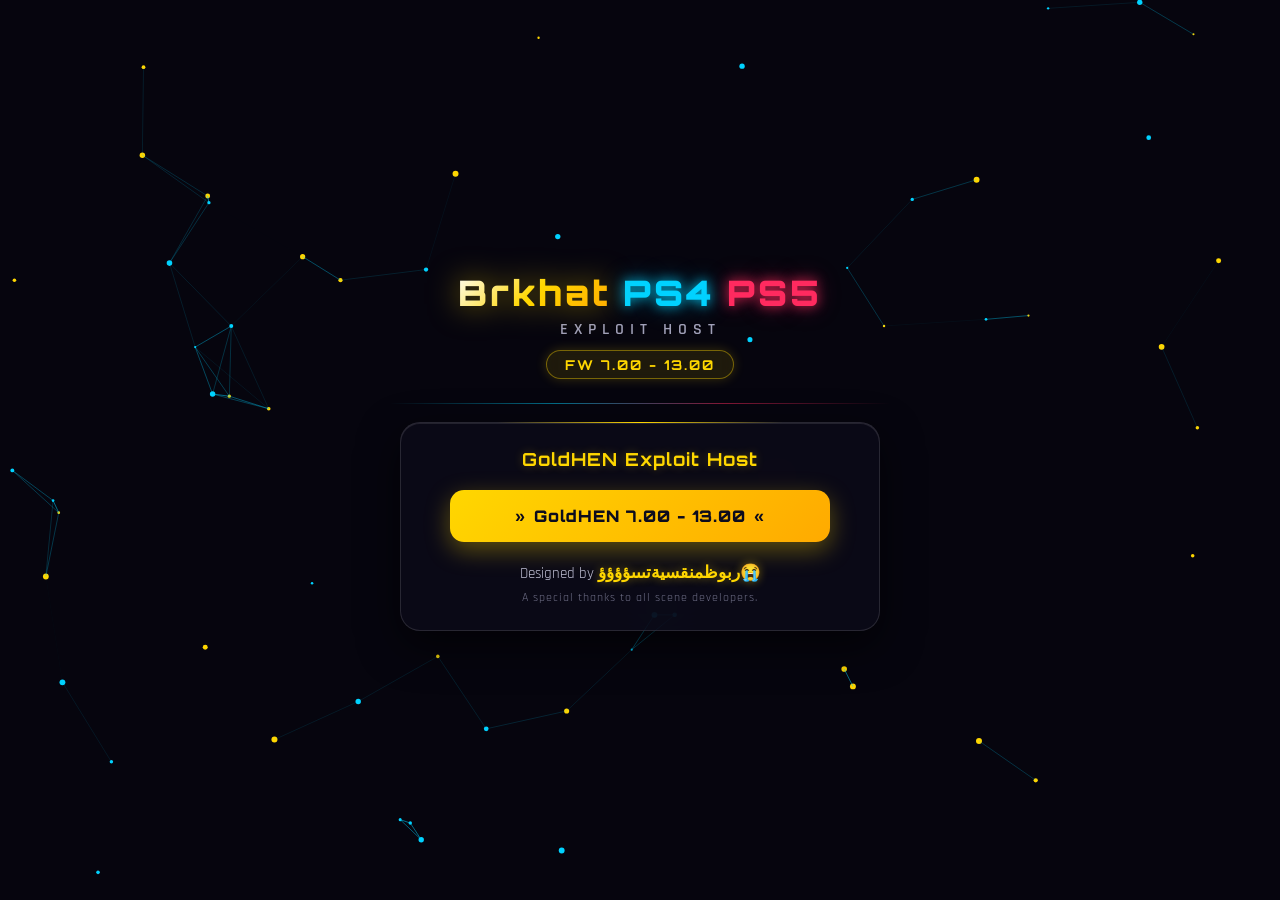
<file: index.html>
<!DOCTYPE html>
<html lang="ar">
<head>
    <meta charset="UTF-8">
    <meta name="viewport" content="width=device-width, initial-scale=1.0">
    <title>ربوظمنقسيةتىىىؤؤؤؤ😭 PS4 PS5 Exploit Host</title>
    <link rel="stylesheet" href="style.css">
</head>
<body>

    <!-- خلفية الجزيئات المضيئة والتفاعلية -->
    <canvas id="particles-canvas"></canvas>

    <div class="main-wrapper">
        <div class="title-container">
            <h1 class="main-title">
                <span class="name-Brkhat">Brkhat</span>
                <span class="ps4-title">PS4</span>
                <span class="ps5-title">PS5</span>
            </h1>
            <div class="subtitle">Exploit Host</div>
            <div class="version-badge">FW 7.00 - 13.00</div>
        </div>
        
        <hr>
        
        <div id="menu">
            <h2 class="menu-title">GoldHEN Exploit Host</h2>
            
            <button class="btn-gold" onclick="location.replace('ran/index.html')">
                <span class="btn-icon">»</span> GoldHEN 7.00 - 13.00 <span class="btn-icon">«</span>
            </button>
            
            <div class="credit-container">
                <p class="credit">
                    Designed by <a href="#" class="credit-link">ربوظمنقسيةتىىىؤؤؤؤ😭</a>
                </p>
                <p class="thanks">A special thanks to all scene developers.</p>
            </div>
        </div>
    </div>

    <!-- سكربت حركة الجزيئات التفاعلية -->
    <script>
        const canvas = document.getElementById('particles-canvas');
        const ctx = canvas.getContext('2d');

        function resizeCanvas() {
            canvas.width = window.innerWidth;
            canvas.height = window.innerHeight;
        }
        resizeCanvas();
        window.addEventListener('resize', resizeCanvas);

        const particlesArray = [];
        const numberOfParticles = Math.min(60, Math.floor(window.innerWidth / 20));

        let mouse = {
            x: null,
            y: null,
            radius: 120
        };

        window.addEventListener('mousemove', function(event) {
            mouse.x = event.x;
            mouse.y = event.y;
        });

        window.addEventListener('mouseout', function() {
            mouse.x = null;
            mouse.y = null;
        });

        window.addEventListener('touchmove', function(event) {
            if(event.touches.length > 0) {
                mouse.x = event.touches[0].clientX;
                mouse.y = event.touches[0].clientY;
            }
        });

        class Particle {
            constructor() {
                this.x = Math.random() * canvas.width;
                this.y = Math.random() * canvas.height;
                this.size = Math.random() * 2 + 1;
                this.speedX = (Math.random() - 0.5) * 1.2;
                this.speedY = (Math.random() - 0.5) * 1.2;
                this.color = Math.random() > 0.5 ? '#00d2ff' : '#ffd700';
            }
            update() {
                this.x += this.speedX;
                this.y += this.speedY;

                if (this.x > canvas.width || this.x < 0) this.speedX = -this.speedX;
                if (this.y > canvas.height || this.y < 0) this.speedY = -this.speedY;

                // تفاعل الجزيئات عند اقتراب الماوس
                if (mouse.x && mouse.y) {
                    let dx = mouse.x - this.x;
                    let dy = mouse.y - this.y;
                    let distance = Math.sqrt(dx * dx + dy * dy);
                    if (distance < mouse.radius) {
                        this.x -= dx / 10;
                        this.y -= dy / 10;
                    }
                }
            }
            draw() {
                ctx.fillStyle = this.color;
                ctx.beginPath();
                ctx.arc(this.x, this.y, this.size, 0, Math.PI * 2);
                ctx.fill();
            }
        }

        function init() {
            particlesArray.length = 0;
            for (let i = 0; i < numberOfParticles; i++) {
                particlesArray.push(new Particle());
            }
        }
        init();

        function connectParticles() {
            for (let a = 0; a < particlesArray.length; a++) {
                for (let b = a; b < particlesArray.length; b++) {
                    let dx = particlesArray[a].x - particlesArray[b].x;
                    let dy = particlesArray[a].y - particlesArray[b].y;
                    let distance = Math.sqrt(dx * dx + dy * dy);

                    if (distance < 110) {
                        ctx.strokeStyle = `rgba(0, 210, 255, ${1 - distance / 110})`;
                        ctx.lineWidth = 0.6;
                        ctx.beginPath();
                        ctx.moveTo(particlesArray[a].x, particlesArray[a].y);
                        ctx.lineTo(particlesArray[b].x, particlesArray[b].y);
                        ctx.stroke();
                    }
                }
            }
        }

        function animate() {
            ctx.clearRect(0, 0, canvas.width, canvas.height);
            for (let i = 0; i < particlesArray.length; i++) {
                particlesArray[i].update();
                particlesArray[i].draw();
            }
            connectParticles();
            requestAnimationFrame(animate);
        }
        animate();
    </script>
</body>
</html>
</file>
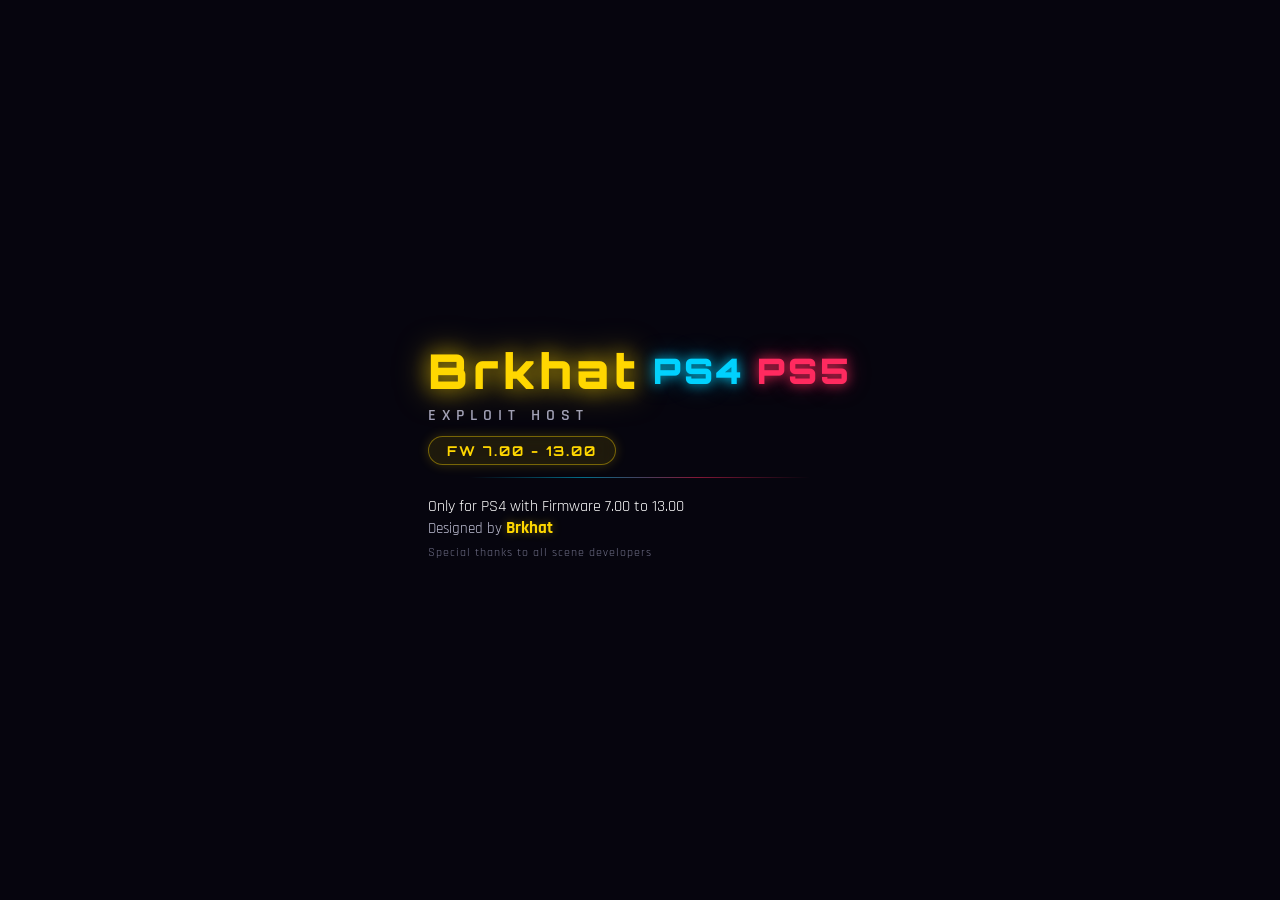
<file: ran/index.html>
<!DOCTYPE html>
<html>
<head>
    <title>Brkhat PS4 PS5 - Exploit Host 7.00-13.00</title>
    <link rel="stylesheet" href="../style.css">
    <style>
        /* تثبيت اسم Mustafa باللون الذهبي الثابت */
        .name-Brkhat {
            color: #ffd700 !important;
            font-weight: 900 !important;
            font-size: 3rem !important;
            letter-spacing: 5px !important;
            font-family: 'Orbitron', sans-serif !important;
            text-shadow: 0 0 20px rgba(255, 215, 0, 0.4) !important;
            display: block !important;
            background: none !important;
            -webkit-background-clip: unset !important;
            -webkit-text-fill-color: #ffd700 !important;
            animation: none !important;
        }
    </style>
</head>
<body>
    <div class="container">
        <header>
            <h1 class="main-title">
                <span class="name-Brkhat">Brkhat</span>
                <span class="ps4-title">PS4</span>
                <span class="ps5-title">PS5</span>
            </h1>
            <div class="subtitle">Exploit Host</div>
            <div class="version-badge">FW 7.00 - 13.00</div>
        </header>
        
        <hr class="separator">

        <div class="status-bar">
            <span id="msgs" class="status-text loading">Loading GoldHEN v2.4b18.10... Please Wait</span>
        </div>
        
        <footer>
            <p class="credit">Designed by <a href="#" class="credit-link">Brkhat</a></p>
            <p class="thanks">Special thanks to all scene developers</p>
        </footer>
    </div>

    <script>
        // ======== نفس المنطق البرمجي الأصلي تماماً ========
        var uaFull = navigator.userAgent;
        var match = uaFull.match(/PlayStation 4[ /]([\d.]+)/i);
        var isPS4 = match !== null;
        var fwVersion = isPS4 ? match[1] : "Unknown";
        var fwNum = parseFloat(fwVersion);

        var msgs = document.getElementById('msgs');

        function onScriptError() {
            msgs.innerHTML = "Content not Found! - Clear Browser Data and Re-Install Cache ...";
        }

        if (!isPS4) {
            document.addEventListener("DOMContentLoaded", () => {
                msgs.innerHTML = "Only for PS4 with Firmware 7.00 to 13.00";
                msgs.className = "status-text error";
            });
        } else {
            if (window.applicationCache.status == '0') {
                if (fwNum >= 7.00 && fwNum <= 8.52) {
                    msgs.innerHTML = "Installing Cache for FW " + fwVersion + "...";
                    setTimeout(function() {
                        window.location.replace("cache700.html");
                    }, 500);
                } else if (fwNum >= 9.00 && fwNum <= 9.60) {
                    msgs.innerHTML = "Installing Cache for FW " + fwVersion + "...";
                    setTimeout(function() {
                        window.location.replace("cache900.html");
                    }, 500);
                } else if (fwNum >= 10.00 && fwNum <= 11.02) {
                    msgs.innerHTML = "Installing Cache for FW " + fwVersion + "...";
                    setTimeout(function() {
                        window.location.replace("cachecss.html");
                    }, 500);
                } else if (fwNum >= 11.50 && fwNum <= 13.00) {
                    msgs.innerHTML = "Installing Cache for FW " + fwVersion + "...";
                    setTimeout(function() {
                        window.location.replace("cacheslopkit.html");
                    }, 500);
                } else {
                    document.addEventListener("DOMContentLoaded", () => {
                        msgs.innerHTML = 'Unsupported Firmware: <span style="color: red;">' + fwVersion + '</span>';
                        msgs.className = "status-text error";
                    });
                }
            } else {
                // التحميل التلقائي للـ exploit - بدون أي أزرار
                if (fwNum >= 7.00 && fwNum <= 8.52) {
                    msgs.innerHTML = "Loading Exploit for FW " + fwVersion + "...";
                    var script = document.createElement('script');
                    script.type = 'module';
                    script.src = "700/alert.js";
                    script.onerror = onScriptError;
                    document.head.appendChild(script);
                }
                else if (fwNum >= 9.00 && fwNum <= 9.60) {
                    msgs.innerHTML = "Loading Exploit for FW " + fwVersion + "...";
                    var script = document.createElement('script');
                    script.type = 'module';
                    script.src = "900/alert.js";
                    script.onerror = onScriptError;
                    document.head.appendChild(script);
                }
                else if (fwNum >= 10.00 && fwNum <= 11.02) {
                    msgs.innerHTML = "Loading Exploit for FW " + fwVersion + "...";
                    var script = document.createElement('script');
                    script.src = "css/main.js";
                    script.onerror = onScriptError;
                    script.onload = function () {
                        setTimeout(function () {
                            doJb();
                        }, 500);
                    };
                    document.head.appendChild(script);
                }
                else if (fwNum >= 11.50 && fwNum <= 12.02) {
                    msgs.innerHTML = "Loading Exploit for FW " + fwVersion + "...";
                    var script = document.createElement('script');
                    script.type = 'module';
                    script.src = "slopkit/chain_lapse.js";
                    script.onerror = onScriptError;
                    document.head.appendChild(script);
                }
                else if (fwNum >= 12.50 && fwNum <= 13.00) {
                    msgs.innerHTML = "Loading Exploit for FW " + fwVersion + "...";
                    var script = document.createElement('script');
                    script.type = 'module';
                    script.src = "slopkit/chain_poops.js";
                    script.onerror = onScriptError;
                    document.head.appendChild(script);
                }
            }
        }
    </script>
</body>
</html>
</file>
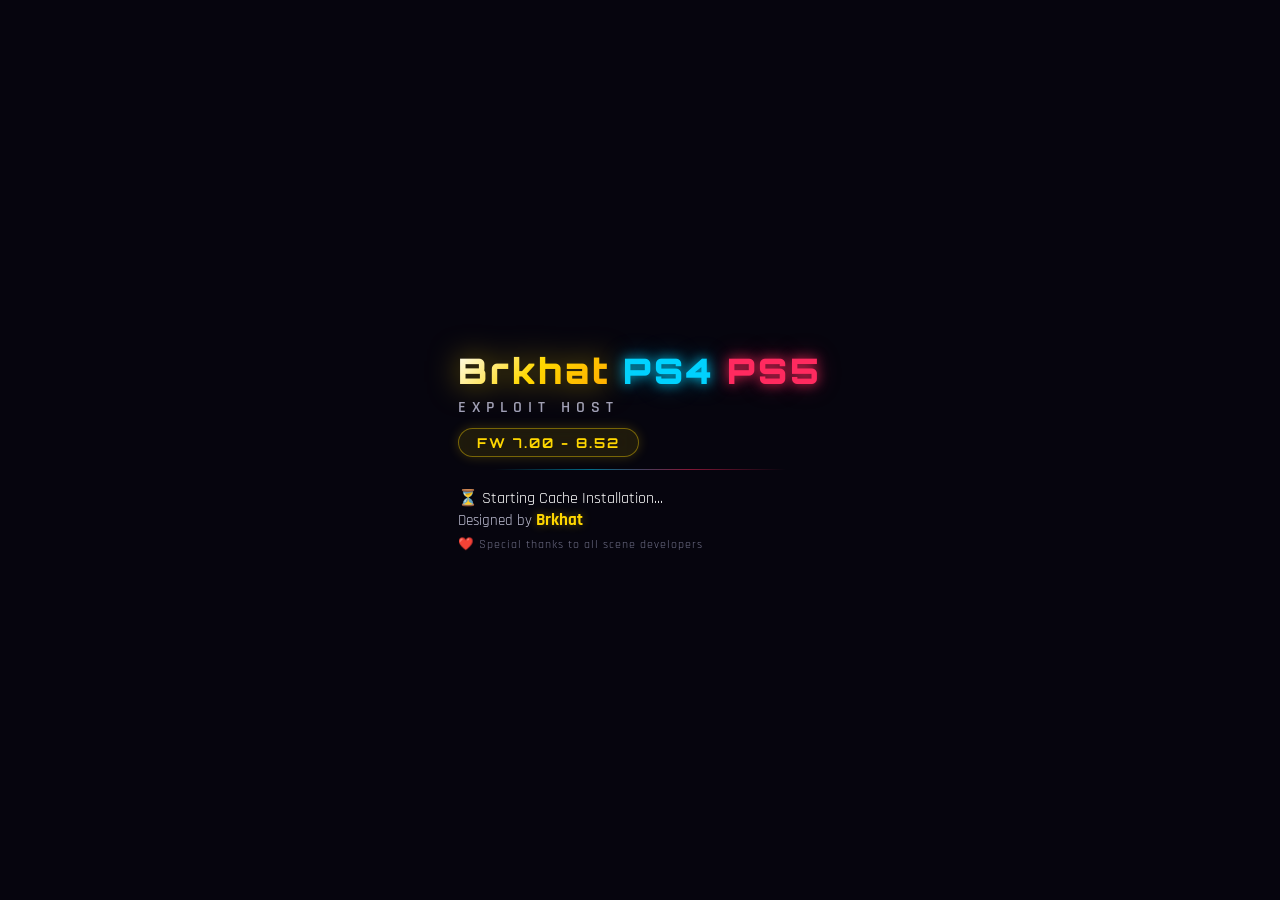
<file: ran/cache700.html>
<!DOCTYPE html>
<html manifest="700.manifest">
<head>
    <title>Brkhat PS4 PS5 - Cache 7.00-8.52</title>
    <link rel="stylesheet" href="../style.css">
</head>
<body>
    <div class="container">
        <header>
            <h1 class="main-title">
                <span class="name-Brkhat">Brkhat</span>
                <span class="ps4-title">PS4</span>
                <span class="ps5-title">PS5</span>
            </h1>
            <div class="subtitle">Exploit Host</div>
            <div class="version-badge">FW 7.00 - 8.52</div>
        </header>
        
        <hr class="separator">
        
        <div class="status-bar">
            <span id="msgs" class="status-text loading">⏳ Starting Cache Installation...</span>
        </div>
        
        <footer>
            <p class="credit">Designed by <a href="#" class="credit-link">Brkhat</a></p>
            <p class="thanks">❤️ Special thanks to all scene developers</p>
        </footer>
    </div>

    <script>
        // ======== نفس المنطق الأصلي - مع history.replaceState ========
        history.replaceState(null, null, 'index.html');
        var histlength = history.length;
        history.go(-histlength);
        
        var msgs = document.getElementById('msgs');
        
        function DLProgress(e) {
            var Percent = Math.round(e.loaded / e.total * 100);
            msgs.innerHTML = "Installing Offline Cache: " + Percent + "%";
        }
        
        function DisplayCacheProgress() {
            msgs.innerHTML = "Cache Installed Successfully ✔";
            msgs.className = "status-text success";
            setTimeout(function() {
                msgs.innerHTML = "Now Close And Re-Open Your Browser ...";
            }, 1500);
        }
        
        window.applicationCache.addEventListener("progress", DLProgress, false);
        window.applicationCache.oncached = function(e) { DisplayCacheProgress(); };
        window.applicationCache.onupdateready = function(e) { DisplayCacheProgress(); };
        window.applicationCache.onerror = function(e) {
            msgs.innerHTML = "Error Installing Cache! - Clear and Re-Open Your Browser ...";
            msgs.className = "status-text error";
        };
    </script>
</body>
</html>
</file>
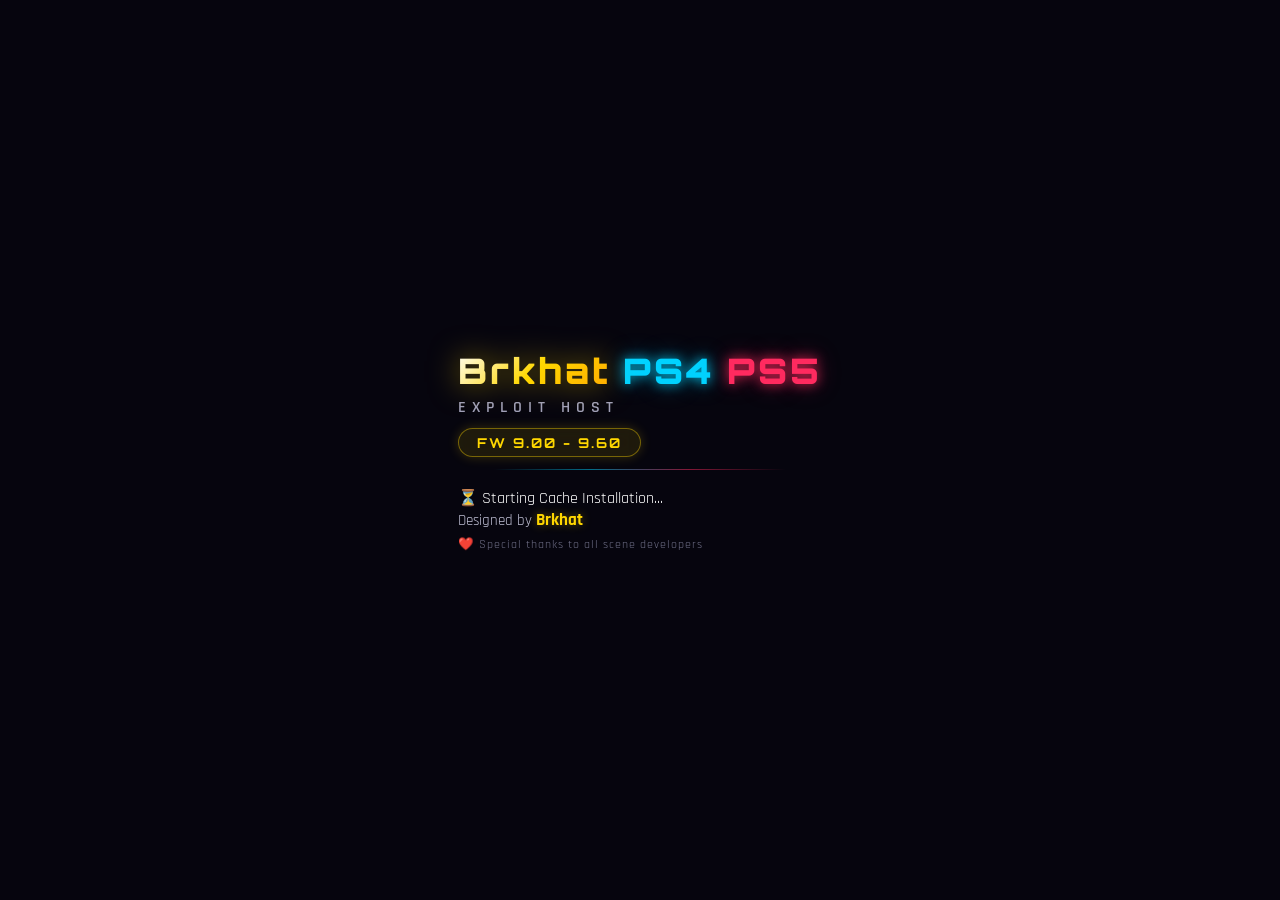
<file: ran/cache900.html>
<!DOCTYPE html>
<html manifest="900.manifest">
<head>
    <title>Brkhat PS4 PS5 - Cache 9.00-9.60</title>
    <link rel="stylesheet" href="../style.css">
</head>
<body>
    <div class="container">
        <header>
            <h1 class="main-title">
                <span class="name-Brkhat">Brkhat</span>
                <span class="ps4-title">PS4</span>
                <span class="ps5-title">PS5</span>
            </h1>
            <div class="subtitle">Exploit Host</div>
            <div class="version-badge">FW 9.00 - 9.60</div>
        </header>
        
        <hr class="separator">
        
        <div class="status-bar">
            <span id="msgs" class="status-text loading">⏳ Starting Cache Installation...</span>
        </div>
        
        <footer>
            <p class="credit">Designed by <a href="#" class="credit-link">Brkhat</a></p>
            <p class="thanks">❤️ Special thanks to all scene developers</p>
        </footer>
    </div>

    <script>
        history.replaceState(null, null, 'index.html');
        var histlength = history.length;
        history.go(-histlength);
        
        var msgs = document.getElementById('msgs');
        
        function DLProgress(e) {
            var Percent = Math.round(e.loaded / e.total * 100);
            msgs.innerHTML = "Installing Offline Cache: " + Percent + "%";
        }
        
        function DisplayCacheProgress() {
            msgs.innerHTML = "Cache Installed Successfully ✔";
            msgs.className = "status-text success";
            setTimeout(function() {
                msgs.innerHTML = "Now Close And Re-Open Your Browser ...";
            }, 1500);
        }
        
        window.applicationCache.addEventListener("progress", DLProgress, false);
        window.applicationCache.oncached = function(e) { DisplayCacheProgress(); };
        window.applicationCache.onupdateready = function(e) { DisplayCacheProgress(); };
        window.applicationCache.onerror = function(e) {
            msgs.innerHTML = "Error Installing Cache! - Clear and Re-Open Your Browser ...";
            msgs.className = "status-text error";
        };
    </script>
</body>
</html>
</file>
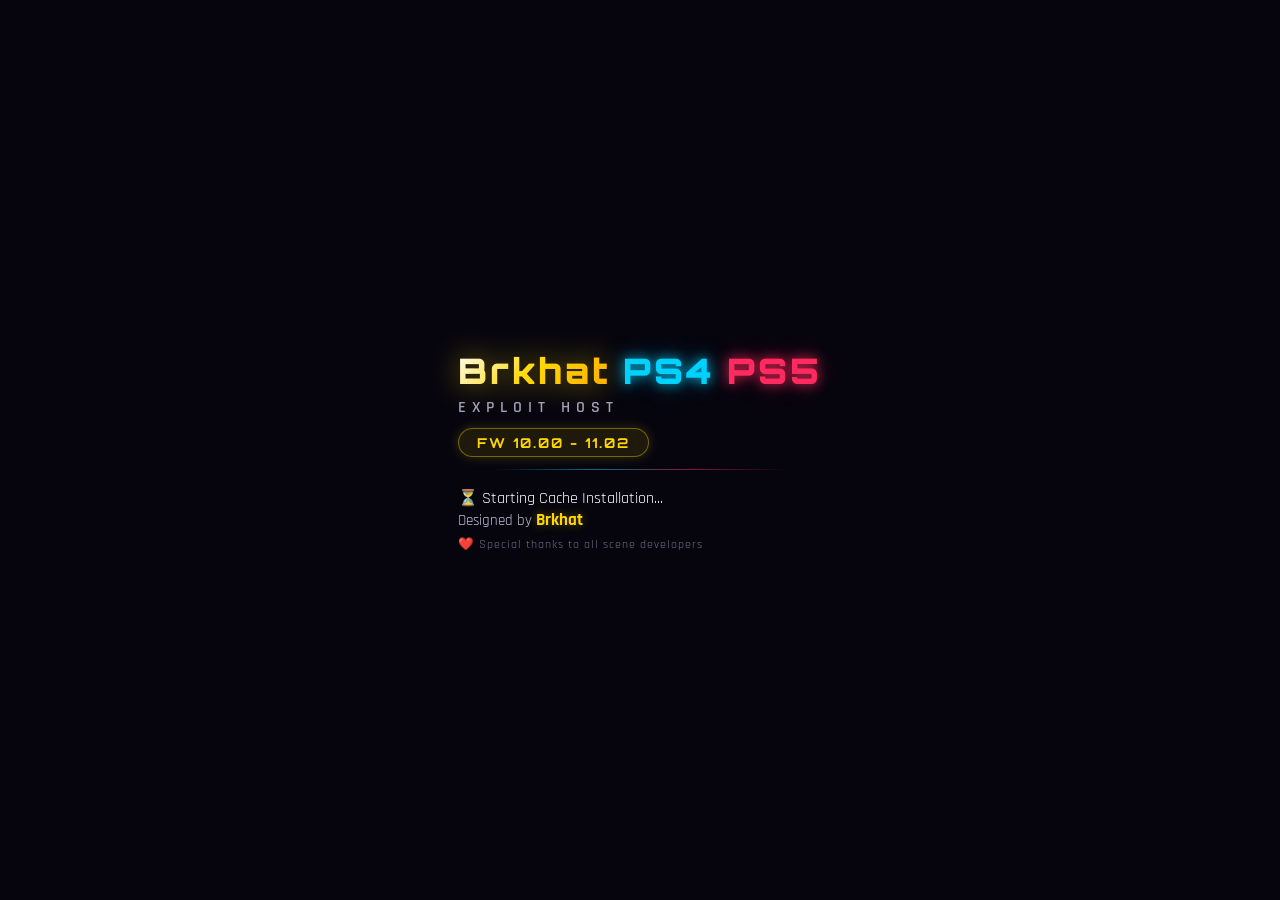
<file: ran/cachecss.html>
<!DOCTYPE html>
<html manifest="css.manifest">
<head>
    <title>Brkhat PS4 PS5 - Cache 10.00-11.02</title>
    <link rel="stylesheet" href="../style.css">
</head>
<body>
    <div class="container">
        <header>
            <h1 class="main-title">
                <span class="name-Brkhat">Brkhat</span>
                <span class="ps4-title">PS4</span>
                <span class="ps5-title">PS5</span>
            </h1>
            <div class="subtitle">Exploit Host</div>
            <div class="version-badge">FW 10.00 - 11.02</div>
        </header>
        
        <hr class="separator">
        
        <div class="status-bar">
            <span id="msgs" class="status-text loading">⏳ Starting Cache Installation...</span>
        </div>
        
        <footer>
            <p class="credit">Designed by <a href="#" class="credit-link">Brkhat</a></p>
            <p class="thanks">❤️ Special thanks to all scene developers</p>
        </footer>
    </div>

    <script>
        history.replaceState(null, null, 'index.html');
        var histlength = history.length;
        history.go(-histlength);
        
        var msgs = document.getElementById('msgs');
        
        function DLProgress(e) {
            var Percent = Math.round(e.loaded / e.total * 100);
            msgs.innerHTML = "Installing Offline Cache: " + Percent + "%";
        }
        
        function DisplayCacheProgress() {
            msgs.innerHTML = "Cache Installed Successfully ✔";
            msgs.className = "status-text success";
            setTimeout(function() {
                msgs.innerHTML = "Now Close And Re-Open Your Browser ...";
            }, 1500);
        }
        
        window.applicationCache.addEventListener("progress", DLProgress, false);
        window.applicationCache.oncached = function(e) { DisplayCacheProgress(); };
        window.applicationCache.onupdateready = function(e) { DisplayCacheProgress(); };
        window.applicationCache.onerror = function(e) {
            msgs.innerHTML = "Error Installing Cache! - Clear and Re-Open Your Browser ...";
            msgs.className = "status-text error";
        };
    </script>
</body>
</html>
</file>
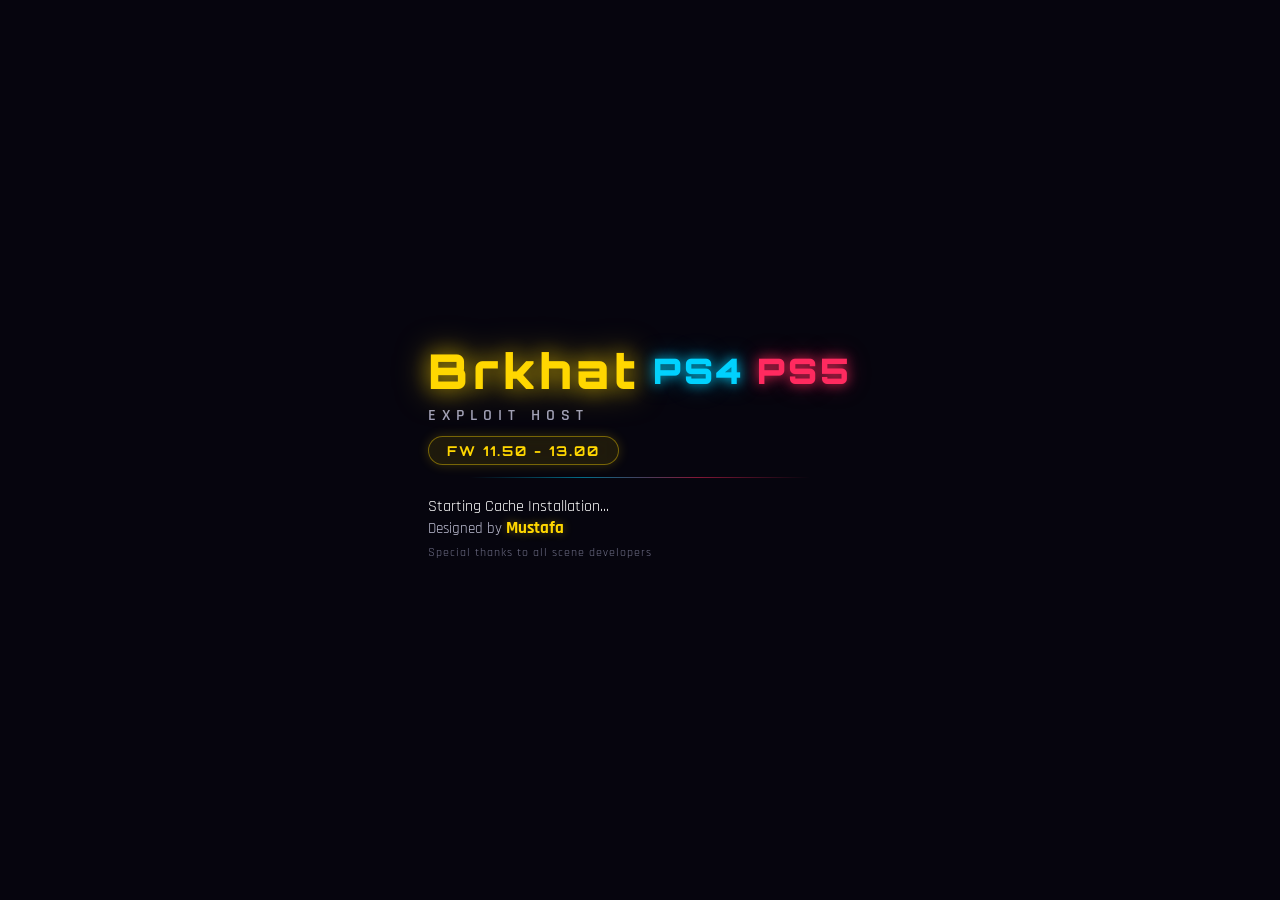
<file: ran/cacheslopkit.html>
<!DOCTYPE html>
<html manifest="slopkit.manifest">
<head>
    <title>Brkhat PS4 PS5 - Cache 11.50-13.00</title>
    <link rel="stylesheet" href="../style.css">
    <style>
        /* تثبيت اسم Mustafa باللون الذهبي الثابت */
        .name-Brkhat {
            color: #ffd700 !important;
            font-weight: 900 !important;
            font-size: 3rem !important;
            letter-spacing: 5px !important;
            font-family: 'Orbitron', sans-serif !important;
            text-shadow: 0 0 20px rgba(255, 215, 0, 0.4) !important;
            display: block !important;
            background: none !important;
            -webkit-background-clip: unset !important;
            -webkit-text-fill-color: #ffd700 !important;
            animation: none !important;
        }
    </style>
</head>
<body>
    <div class="container">
        <header>
            <h1 class="main-title">
                <span class="name-Brkhat">Brkhat</span>
                <span class="ps4-title">PS4</span>
                <span class="ps5-title">PS5</span>
            </h1>
            <div class="subtitle">Exploit Host</div>
            <div class="version-badge">FW 11.50 - 13.00</div>
        </header>
        
        <hr class="separator">
        
        <div class="status-bar">
            <span id="msgs" class="status-text loading">Starting Cache Installation...</span>
        </div>
        
        <footer>
            <p class="credit">Designed by <a href="#" class="credit-link">Mustafa</a></p>
            <p class="thanks">Special thanks to all scene developers</p>
        </footer>
    </div>

    <script>
        history.replaceState(null, null, 'index.html');
        var histlength = history.length;
        history.go(-histlength);
        
        var msgs = document.getElementById('msgs');
        
        function DLProgress(e) {
            var Percent = Math.round(e.loaded / e.total * 100);
            msgs.innerHTML = "Installing Offline Cache: " + Percent + "%";
        }
        
        function DisplayCacheProgress() {
            msgs.innerHTML = "Cache Installed Successfully";
            msgs.className = "status-text success";
            setTimeout(function() {
                msgs.innerHTML = "Now Close And Re-Open Your Browser ...";
            }, 1500);
        }
        
        window.applicationCache.addEventListener("progress", DLProgress, false);
        window.applicationCache.oncached = function(e) { DisplayCacheProgress(); };
        window.applicationCache.onupdateready = function(e) { DisplayCacheProgress(); };
        window.applicationCache.onerror = function(e) {
            msgs.innerHTML = "Error Installing Cache! - Clear and Re-Open Your Browser ...";
            msgs.className = "status-text error";
        };
    </script>
</body>
</html>
</file>
<file: style.css>
@import url('https://fonts.googleapis.com/css2?family=Orbitron:wght@500;700;900&family=Rajdhani:wght@500;600;700&display=swap');

:root {
    --bg-dark: #06050e;
    --card-bg: rgba(13, 11, 26, 0.75);
    --gold-primary: #ffd700;
    --gold-glow: #ffaa00;
    --ps4-blue: #00d2ff;
    --ps5-red: #ff2a5f;
    --border-color: rgba(255, 255, 255, 0.12);
}

* {
    box-sizing: border-box;
    margin: 0;
    padding: 0;
}

html, body {
    width: 100%;
    height: 100vh;
    overflow: hidden; /* يمنع ظهور شريط التمرير النهائي */
    background-color: var(--bg-dark);
    color: #ffffff;
    font-family: 'Rajdhani', sans-serif;
}

body {
    display: flex;
    justify-content: center;
    align-items: center;
    position: relative;
}

/* خلفية الجزيئات تغطي الشاشة بالكامل خلف العناصر */
#particles-canvas {
    position: absolute;
    top: 0;
    left: 0;
    width: 100%;
    height: 100%;
    z-index: 1;
    pointer-events: auto;
}

/* الحاوية الرئيسية تتوسط الشاشة بحجم مدروس */
.main-wrapper {
    position: relative;
    z-index: 2;
    display: flex;
    flex-direction: column;
    align-items: center;
    justify-content: center;
    padding: 15px;
    width: 100%;
    max-height: 100vh;
}

/* --- الهيدر والعنوان --- */
.title-container {
    text-align: center;
    margin-bottom: 12px;
}

.main-title {
    font-family: 'Orbitron', sans-serif;
    font-size: 2.2rem;
    font-weight: 900;
    letter-spacing: 3px;
    display: flex;
    align-items: center;
    justify-content: center;
    gap: 12px;
    flex-wrap: wrap;
}

.name-Brkhat {
    background: linear-gradient(135deg, #fff 0%, var(--gold-primary) 50%, var(--gold-glow) 100%);
    -webkit-background-clip: text;
    -webkit-text-fill-color: transparent;
    filter: drop-shadow(0 0 15px rgba(255, 215, 0, 0.5));
    animation: pulseGlow 3s infinite alternate;
}

.ps4-title {
    color: var(--ps4-blue);
    text-shadow: 0 0 12px rgba(0, 210, 255, 0.8), 0 0 25px rgba(0, 210, 255, 0.4);
}

.ps5-title {
    color: var(--ps5-red);
    text-shadow: 0 0 12px rgba(255, 42, 95, 0.8), 0 0 25px rgba(255, 42, 95, 0.4);
}

.subtitle {
    font-size: 1rem;
    color: #a0a0b8;
    letter-spacing: 6px;
    text-transform: uppercase;
    margin-top: 4px;
    font-weight: 600;
}

.version-badge {
    display: inline-block;
    background: rgba(255, 215, 0, 0.1);
    color: var(--gold-primary);
    border: 1px solid rgba(255, 215, 0, 0.4);
    padding: 5px 18px;
    border-radius: 50px;
    font-weight: 700;
    font-size: 0.85rem;
    margin-top: 10px;
    letter-spacing: 2px;
    font-family: 'Orbitron', sans-serif;
    box-shadow: 0 0 12px rgba(255, 215, 0, 0.2);
    backdrop-filter: blur(10px);
}

hr {
    border: none;
    height: 1px;
    background: linear-gradient(90deg, transparent, rgba(0, 210, 255, 0.5), rgba(255, 42, 95, 0.5), transparent);
    width: 80%;
    max-width: 500px;
    margin: 12px auto 18px;
}

/* --- الكارت الرئيسي (#menu) --- */
#menu {
    background: var(--card-bg);
    border: 1px solid var(--border-color);
    border-radius: 20px;
    padding: 25px 20px;
    max-width: 480px;
    width: 100%;
    text-align: center;
    backdrop-filter: blur(20px);
    -webkit-backdrop-filter: blur(20px);
    box-shadow: 0 15px 40px rgba(0, 0, 0, 0.6), inset 0 1px 0 rgba(255, 255, 255, 0.1);
    position: relative;
}

#menu::before {
    content: '';
    position: absolute;
    top: -1px;
    left: 20%;
    right: 20%;
    height: 1px;
    background: linear-gradient(90deg, transparent, var(--gold-primary), transparent);
}

.menu-title {
    font-family: 'Orbitron', sans-serif;
    font-size: 18px;
    color: var(--gold-primary);
    margin-bottom: 20px;
    letter-spacing: 1px;
    text-shadow: 0 0 10px rgba(255, 215, 0, 0.3);
}

/* --- زر GoldHEN الرئيسي --- */
.btn-gold {
    display: inline-flex;
    align-items: center;
    justify-content: center;
    width: 100%;
    max-width: 380px;
    height: 52px;
    background: linear-gradient(135deg, #ffd700 0%, #ffaa00 100%);
    color: #0d0c1d;
    font-family: 'Orbitron', sans-serif;
    font-size: 16px;
    font-weight: 900;
    border: none;
    border-radius: 14px;
    cursor: pointer;
    transition: all 0.3s cubic-bezier(0.175, 0.885, 0.32, 1.275);
    box-shadow: 0 8px 25px rgba(255, 215, 0, 0.35);
    letter-spacing: 1px;
}

.btn-gold:hover {
    transform: translateY(-3px) scale(1.01);
    box-shadow: 0 12px 30px rgba(255, 215, 0, 0.6);
    background: linear-gradient(135deg, #fff099 0%, #ffd700 100%);
}

.btn-icon {
    margin: 0 8px;
    font-size: 18px;
    transition: transform 0.3s ease;
}

.btn-gold:hover .btn-icon {
    transform: scale(1.2);
}

/* --- الفوتر والحقوق --- */
.credit-container {
    margin-top: 20px;
}

.credit {
    font-size: 0.95rem;
    color: #c0c0d5;
}

.credit-link {
    color: var(--gold-primary);
    text-decoration: none;
    font-weight: 700;
    font-size: 1.05rem;
    text-shadow: 0 0 10px rgba(255, 215, 0, 0.4);
    transition: all 0.3s ease;
}

.thanks {
    font-size: 0.78rem;
    color: #707088;
    margin-top: 5px;
    letter-spacing: 1px;
}

/* --- الأنيميشن والتجاوب مع الهواتف --- */
@keyframes pulseGlow {
    from { filter: drop-shadow(0 0 10px rgba(255, 215, 0, 0.4)); }
    to { filter: drop-shadow(0 0 25px rgba(255, 215, 0, 0.8)); }
}

@media (max-width: 600px) {
    .main-title {
        font-size: 1.8rem;
        gap: 6px;
    }
    
    #menu {
        padding: 20px 15px;
    }

    .btn-gold {
        height: 48px;
        font-size: 15px;
    }

    .credit {
        font-size: 0.88rem;
    }
}
</file>
